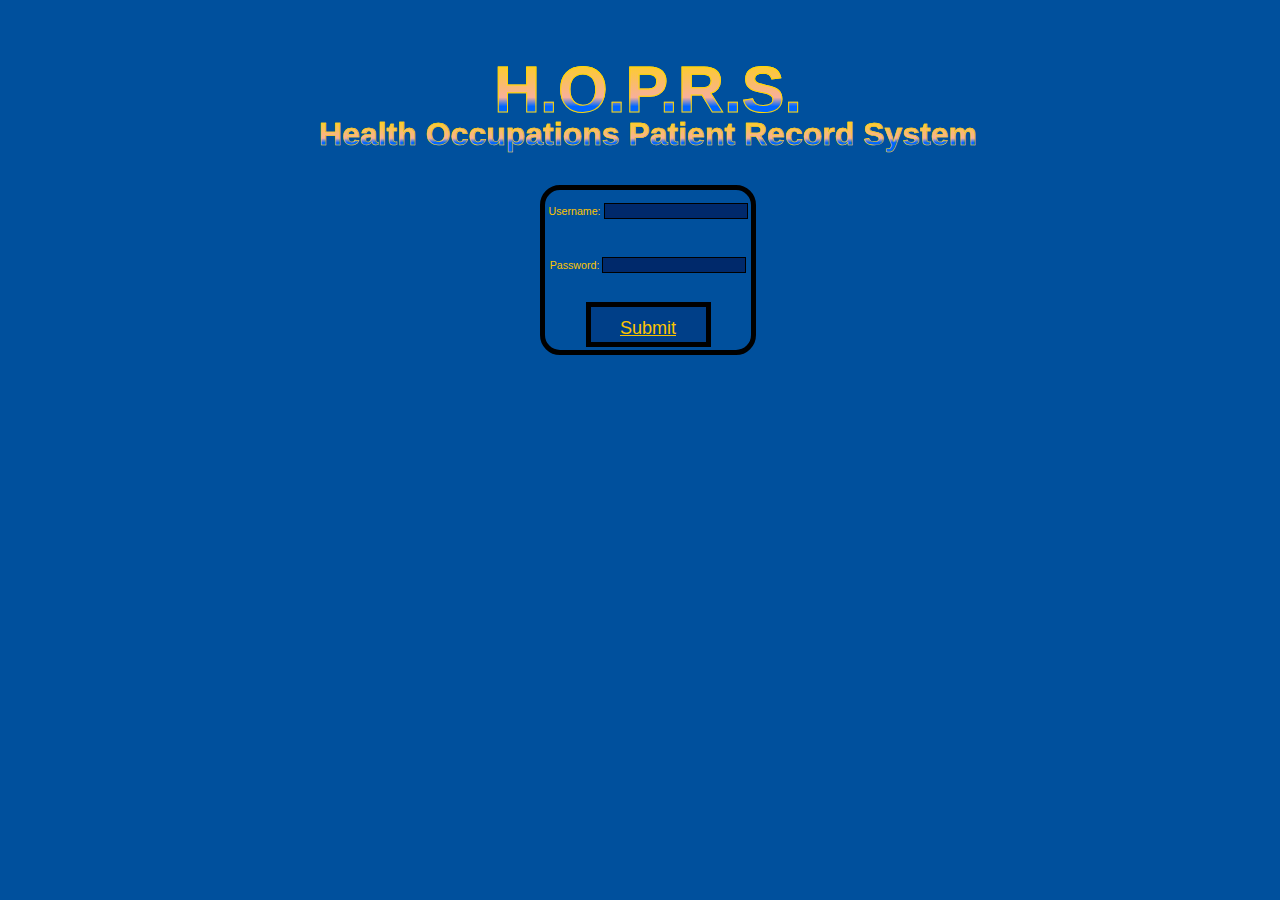
<file: public/index.html>
<!DOCTYPE html>
<meta name="viewport" content="width=device-width, initial-scale=1.0">
<link rel="stylesheet" href="CSS/vari.css">
<link rel="stylesheet" href="CSS/style.css">
<link rel="stylesheet" href="CSS/nav.css">

<html>
    <body>
        <h2 id="Title">H.O.P.R.S.</h2>
        <h3 id="subTitle">Health Occupations Patient Record System</h3>
        <form id="Login">
            <label class="text" name="username">Username: </label>
            <input class="text textBox" type="text" name="username"><br><br>
            <label class="text" name="password">Password: </label>
            <input class="text textBox" type="text" name="password"><br><br>
            <button class="formButton" style="width:125px;"><a href="veiwPatient.html" style="color:var(--text);font-size: large;">Submit</a></button>
        </form>
    </body>
</html>
</file>
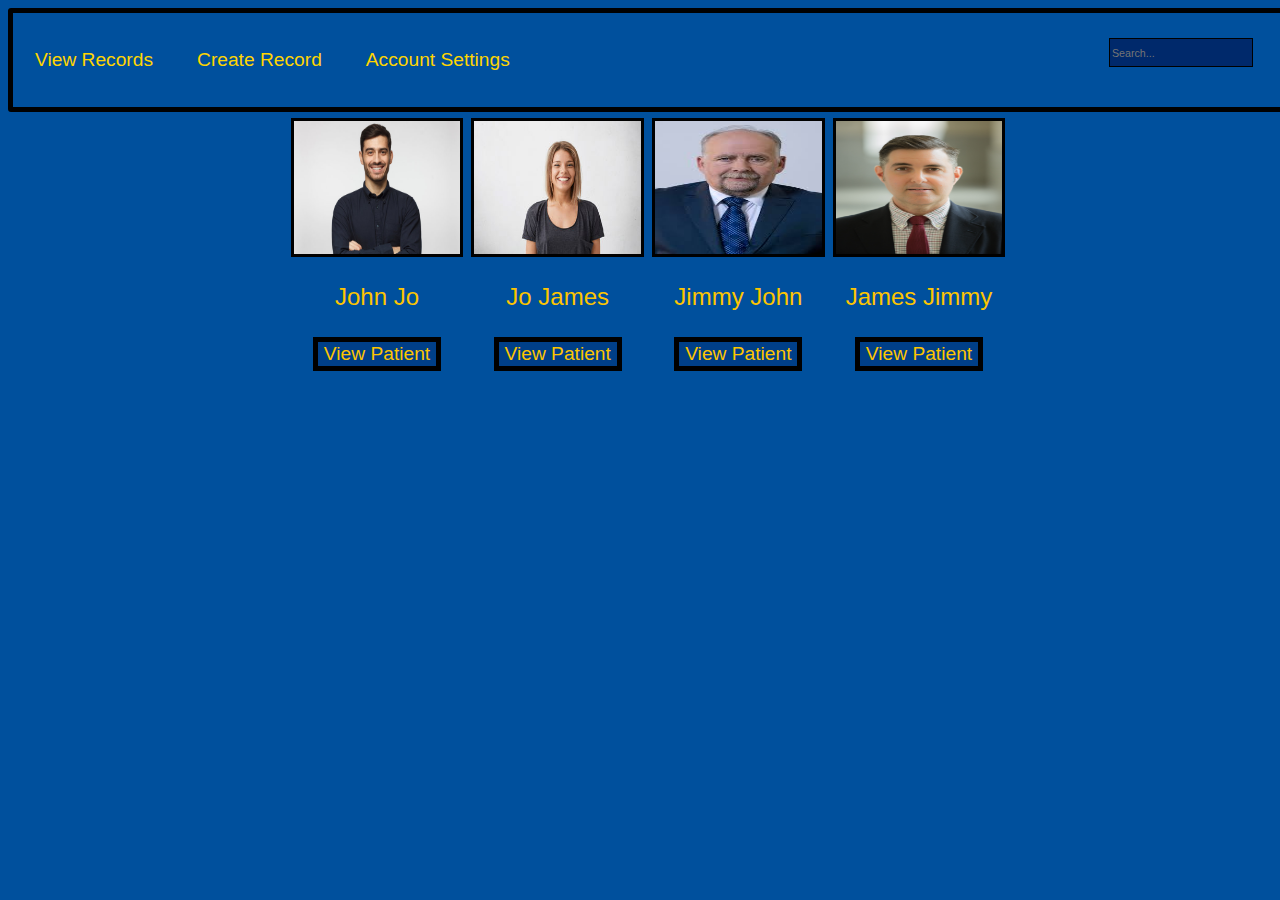
<file: public/veiwPatient.html>
<!DOCTYPE html>
<meta name="viewport" content="width=device-width, initial-scale=1.0">
<link rel="stylesheet" href="CSS/vari.css">
<link rel="stylesheet" href="CSS/style.css">
<link rel="stylesheet" href="CSS/nav.css">
<html>
    <head>
        <script src="https://ajax.googleapis.com/ajax/libs/jquery/3.2.1/jquery.min.js"></script>
    </head>
    <body>
        <div class="topnav"> 
            <div id="ButtonContain">
                <p class="linkContain"><a class="navButton" href="veiwPatient.html">View Records</a></p>
                <p class="linkContain"><a class="navButton" href="newPatient.html">Create Record</a></p>
                <p class="linkContain"><a class="navButton">Account Settings</a></p>
            </div>
            <div id="SearchContain">
                <input id="Search" name="search" class="text textBox" placeholder="Search..."> </input>
            </div>
        </div>
        <div id="MainPage">
            <div id="PatientButtonContain">
                <table id="PatientSelectTable"></table>
            </div>
        </div>
    </body>
    <script type="module" src="Javascript/util.js"></script>
    <script type="module" src="Javascript/GenerateButtons.js"></script>
</html>
</file>
<file: public/CSS/vari.css>
:root {
    --bg:   #00509d;
    --bgLabel: #00296b;
    --textBox: #003f88;
    --text: #fdc500; 
    --textTitle: #ffd500 ;
    --border: solid black;
    --font: calibri, sans-serif;
    --gradient: -webkit-linear-gradient(90deg, rgba(0,102,255,1)28%, rgba(248,175,155,1)40%, rgba(255,215,0,40) 100%)
}

/*
    --bg:   #00509d;
    --bgLabel: #00296b;
    --textBox: #003f88;
    --text: #fdc500; 
    --textTitle: #ffd500 ;
    --border: solid black;
    --grad: 90deg, rgba(0,102,255,1)28%, rgba(248,175,155,1)40%, rgba(255,215,0,1) 100%
*/
</file>
<file: public/CSS/style.css>
/*Main Styling Info*/

body {
    width:100%;
    background-color: var(--bg);
}

#MainPage {
    display:flex;
    justify-content: center;
}

/*Used in Login Screen*/
#Title {
    text-align: center;
    font-size:5vw;
    font-family: var(--font);
    background: var(--gradient);
    background-clip: text;
    -webkit-text-fill-color: transparent;
    -webkit-text-stroke: 1px gold;
}

#subTitle {
    text-align: center;
    color: var(--text);
    margin-top:-5vw;
    font-size:2.5vw;
    font-family: var(--font);
    background: var(--gradient);
    background-clip: text;
    -webkit-text-stroke: 0.5px gold;
    -webkit-text-fill-color: transparent;
}

#Login {
    text-align: center;
    margin: auto;
    width:15.625vw;
    border: 5px var(--border);
    padding:0.26vw;
    border-radius:20px;
    font-size: x-large;
}

/*Record Styling*/
.vitals {
    padding:1vw 1vw 0 1vw;
    font-size:24px;
}

#VisitInput {
    border:5px var(--border);
    padding:0.26vw;
}

#newPatForm {
    margin-right:auto;
    margin-left: auto;
}

.VisitSection {
    padding: 1vw;
}

.FormButtonsContainter {
    text-align: center;
    margin: 0.26vw;
}

.formButton {
    border:5px var(--border);
    background-color: var(--textBox);
    color: var(--text);
    font-size: larger;
    width: auto;
    height: auto;
    font-family: var(--font);
}

/*Used for the patient buttons*/

#PatientSelectTable tr{
    display:flex;
}

#PatientSelectTable td{
    display: flex;
    flex-grow: 1;
    align-items: center;
    justify-content: center;
}

#PatientButtonContain{
    display: inline-flex;
    justify-content: center;
    align-items: center;
}

.patientButton {
    display:inline-flex;
    text-align: center;
}


/*Record Tab*/

#numShow {
    font-size: large;
}

#newPatForm {
    float:right;
    margin-left:35vw;
}

.PatientInfo:not(#PhotoContain) {
    padding: 0.521vw;
}

#PatientVitalInfo {
    display:flex;
}

#Form {
    float:right;
}

#Record {
    float:left;
}

.RecordTitle {
    background-color: var(--bgLabel);
    color: var(--textTitle);
    text-align: center;
    border: 5px var(--border);
    font-size:26px;
    font-weight: 15px;
    font-family: var(--font);
}

#PatientPhoto {
    border: 3px var(--border);
    width:13.021vw;
    height:10.417vw;
}

#PatientRecord{
    border:5px var(--border);
    height:44.2vw
}

#Diagnosis {
    padding: 0.26vw;
    border: 5px var(--border);
}

#PreviousNotes {
    padding: 0.26vw;
    padding-bottom: .75vw;
    border: 1px var(--border);
    border-color: var(--bgLabel);
    height:17.3vw;
    width:60vw;
}

#medsInfo {
    display:flex;
    text-align: center;
    border: 1px solid var(--bgLabel);
}

.vac {
    margin:0 50px 0 50px;
}

.meds {
    margin: 0 50px 0 150px;
}

/*Makes a list box element*/

.listbox {
    background-color: var(--bg);
    color: var(--text);
    font-size: 24px;
    width: 200px;
    height: 150px;
    margin-top:20px;
    font-family: var(--font);
}

/*Basic Styling*/
.textLabel {
    color: var(--text);
    font-family: var(--font);
}

.sticky { /*Makes the patient record move with the scroll*/
    position:sticky;
    top:0;
}

.labelInfo {
    color: var(--textTitle);
    font-family: var(--font);
}

.info {
    color: var(--text);
    font-family: var(--font);
    font-size: 1.302vw;
}

.infoSet { /*Used in New Patient*/
    border: 5px var(--border);
    font-family: var(--font);
}

.text {
    color: var(--text);
    font-size: 0.833vw;
    font-family: var(--font);
}

.textBox {
    background-color: var(--bgLabel);
    border: 1px var(--border);
    resize: none;
    font-family: var(--font);
}

.selectText { /*Created on the Patient Buttons. Search Bar uses it*/
    color: var(--text);
    font-size: 24px;
    font-family: var(--font);
}

.newText { /*Used in New Record*/
    margin-left:0.521vw;
    float: right;
}

.submit { /*Used on Submit Button*/
    text-align: center;
    column-span: 1;
}
</file>
<file: public/CSS/nav.css>
#Search{ 
    margin-top:10%;
    float:right;
    margin-right:30px;
    height:25px;
}

#ButtonContain {
    width:80%
}

#SearchContain {
    width: 20%;
}

.topnav {
    border: 5px var(--border);
    border-radius: 3px;
    display:flex;
    list-style-type: none;
    margin: 0;
    padding: 0;
    overflow: hidden;
    background-color: var(--bg);
}

.topnavrec {
    border: 5px var(--border);
    border-radius: 3px;
    display:flex;
    list-style-type: none;
    background-color: var(--bg);
}

.linkContain {
    float:left;
}

.navButton {
    display:block;
    color: var(--textTitle);
    text-align: center;
    padding: 14px 16px;
    margin:5px;
    text-decoration: none;
    border:1px solid var(--bg);
    border-radius: 5px;
    font-size: larger;
    font-family: var(--font);
}

.navButton:hover {
    background-color: var(--bgLabel);
    border:1px solid var(--textTitle);
}
</file>
